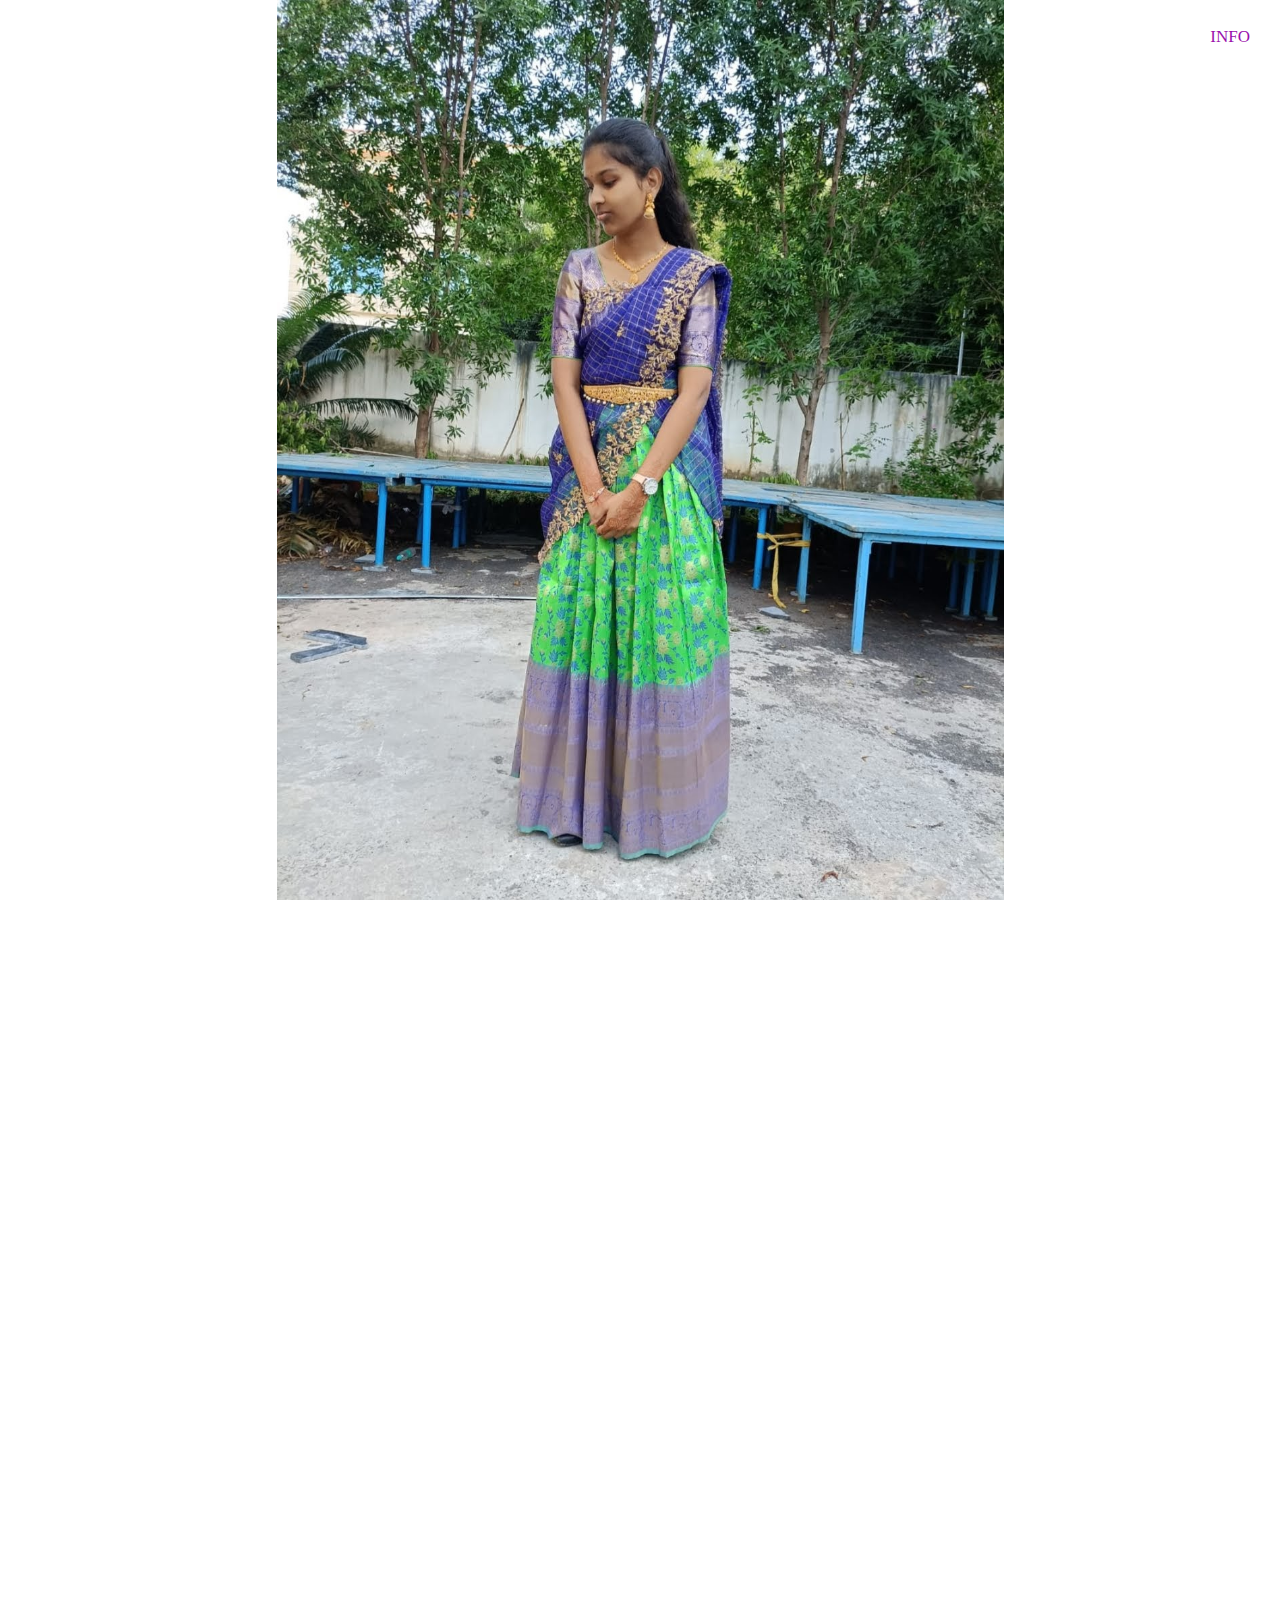
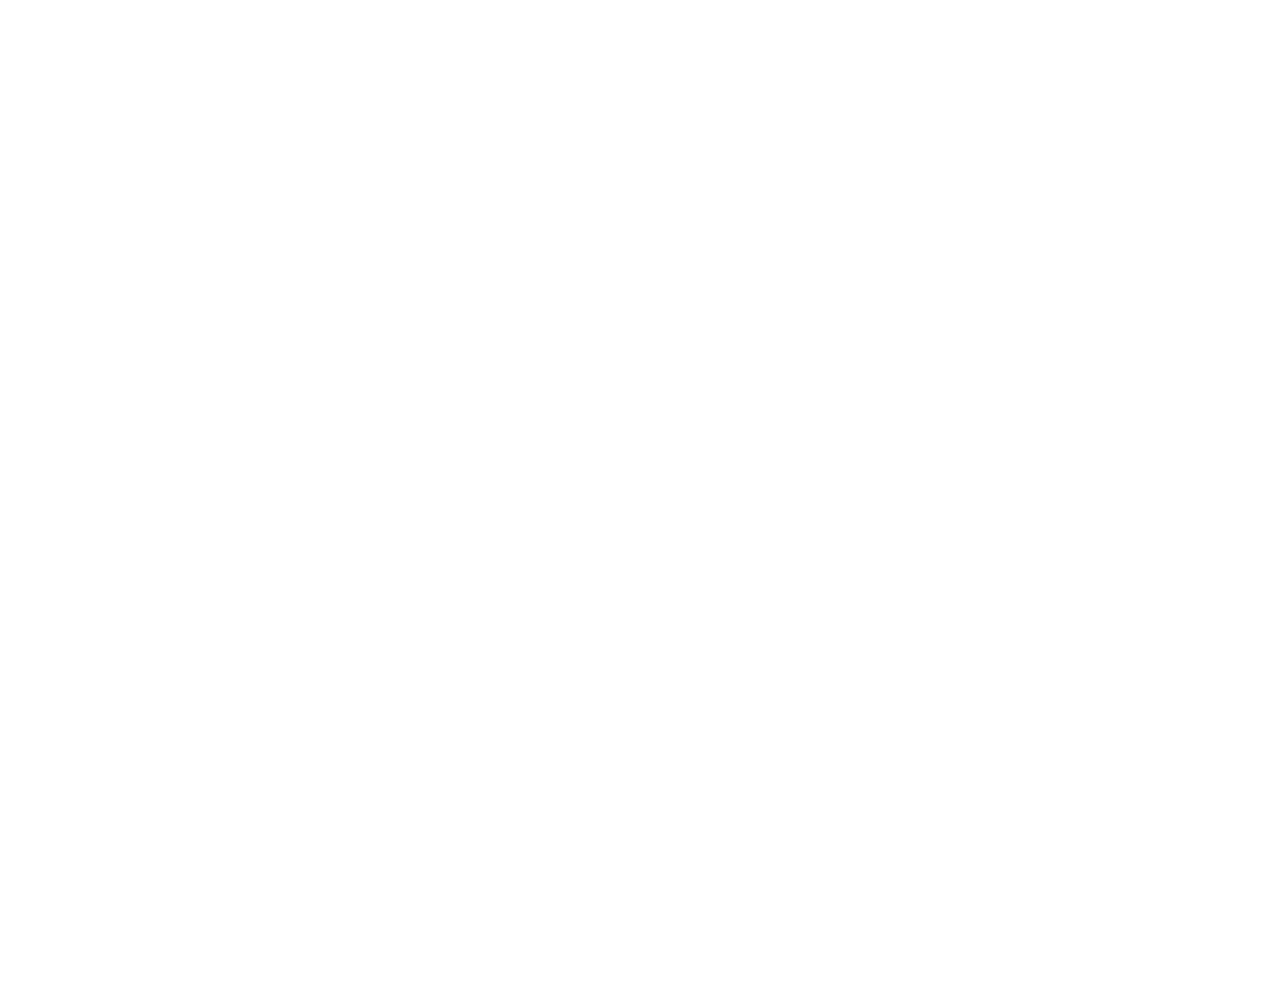
<file: index.html>
<!DOCTYPE html>
<html lang="en">
<head>
    <title>CHITTI B'DAY</title>
    
</head>

<body>

    <link rel="stylesheet" href="styles.css">

    <div class="btn">
        <a id="refresh"></a>
    </div>

    <div class="about">
        <nav>
            <ul>
                <li><a href="about.html">INFO</a></li>
            </ul>
        </nav>
    </div>

</body>

<script src="./random.js"></script>

</html>
</file>
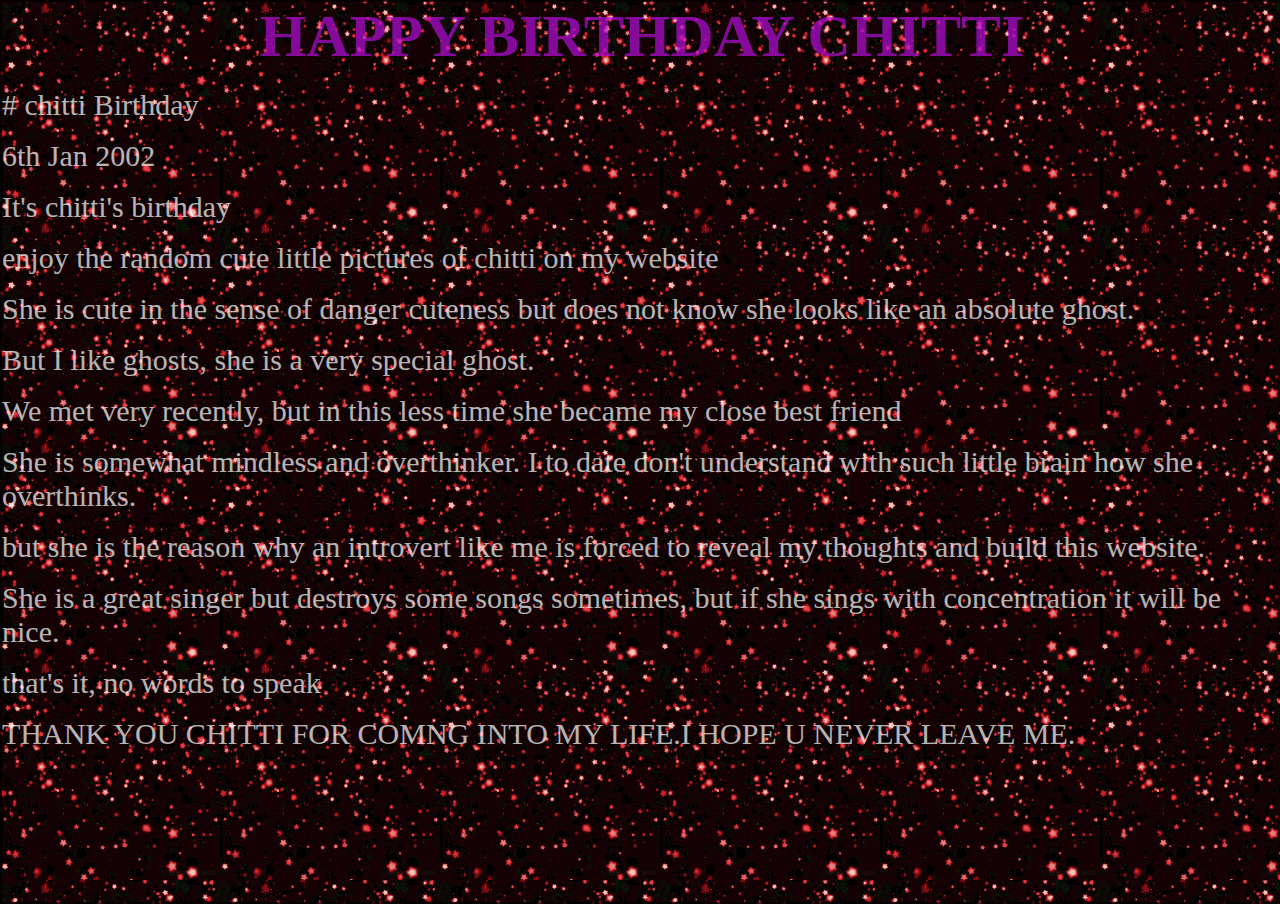
<file: about.html>
<!DOCTYPE html>
<html lang="en">
<head>
    <title>INFO</title>
    <link rel="stylesheet" href="style.css">
</head>
<body>

    <h1>HAPPY BIRTHDAY CHITTI</h1>
    <div class="mattter">
        
        <p># chitti Birthday </p>  
        
        <p>6th Jan 2002</p>
        
        <p>It's chitti's birthday </p>
        <p>enjoy the random cute little pictures of chitti on my website</p>
        
        <p>She is cute in the sense of danger cuteness but does not know she looks like an absolute ghost.</p>
        <p>But I like ghosts, she is a very special ghost.</p>
        
        <p>We met very recently, but in this less time she became my close best friend </p>
        
        <p>She is somewhat mindless and overthinker. I to date don't understand with such little brain how she overthinks.</p>
        
        <p>but she is the reason why an introvert like me is forced to reveal my thoughts and build this website.</p>
        
        <p>She is a great singer but destroys some songs sometimes, but if she sings with concentration it will be nice. </p>
        
        <p>that's it, no words to speak</p>
        
        <p>THANK YOU CHITTI FOR COMNG INTO MY LIFE.I HOPE U NEVER LEAVE ME.</p>
    </div> 
    
</body>
</html>
</file>
<file: styles.css>
*{
    padding: 0;
    margin: 0;
    box-sizing: border-box;
    font-family: 'Comic Sans MS';
}

body{
    background-Image: url('images/IMG_20220106_084516.jpg');
    background-position: center;
    background-repeat: no-repeat;
    background-size: contain;
    height: 100vh;
    width: 100vw;
    overflow: none;
}

/*body{
    opacity: .7;
    animation: skeleton 1s linear infinite alternate;
}

@keyframes skeleton{
    0%{
        background-color: hsl(272, 85%, 30%);
    }

    100%{
        background-color: hsl(272, 85%, 60%);
    }
}*/

.about{
    display: flex;
    align-items: flex-end;
    justify-content: flex-end;
}

nav ul li{
    list-style: none;
    margin-right: 30px;
}

nav ul li a{
    text-decoration: none;
    color: rgb(154, 17, 172);
    font-size: 17px;
}

.btn{
    text-align: center;
}

.btn a{
    text-decoration: none;
    cursor: pointer;
    color: rgb(207, 101, 39);
    font-size: 24px;
    padding: 200%;
}

/*.btn button{
    background-color: transparent;
    color: rgba(207, 101, 39, .8);
    margin-top: 45%;
    font-size: 24px;
    box-shadow: 0 2px 5px 0 rgba(0, 0, 0, .2);
    border-radius: .5rem;
    cursor: pointer;
}

.btn :hover , .btn :focus{
    box-shadow: 0 2px 5px 0 rgba(0, 0, 0, .5);
    color: rgba(207, 101, 39, 1);
}*/
</file>
<file: style.css>
*{
    padding: 0;
    margin: 0;
    font-family: 'Ink Free';
}

body{
    opacity: .7;
    background-image: url('./dec/confetti-sparkle.gif');
}

body{
    border: 2px solid black;
    font-size: 30px;
    width: 100vw;
    height: 100vh;
    background-color: black;
}

h1{
    color: rgb(181, 14, 218);
    text-align: center;
}

p{
    margin-top: 17px;
    color: white;
}
</file>
